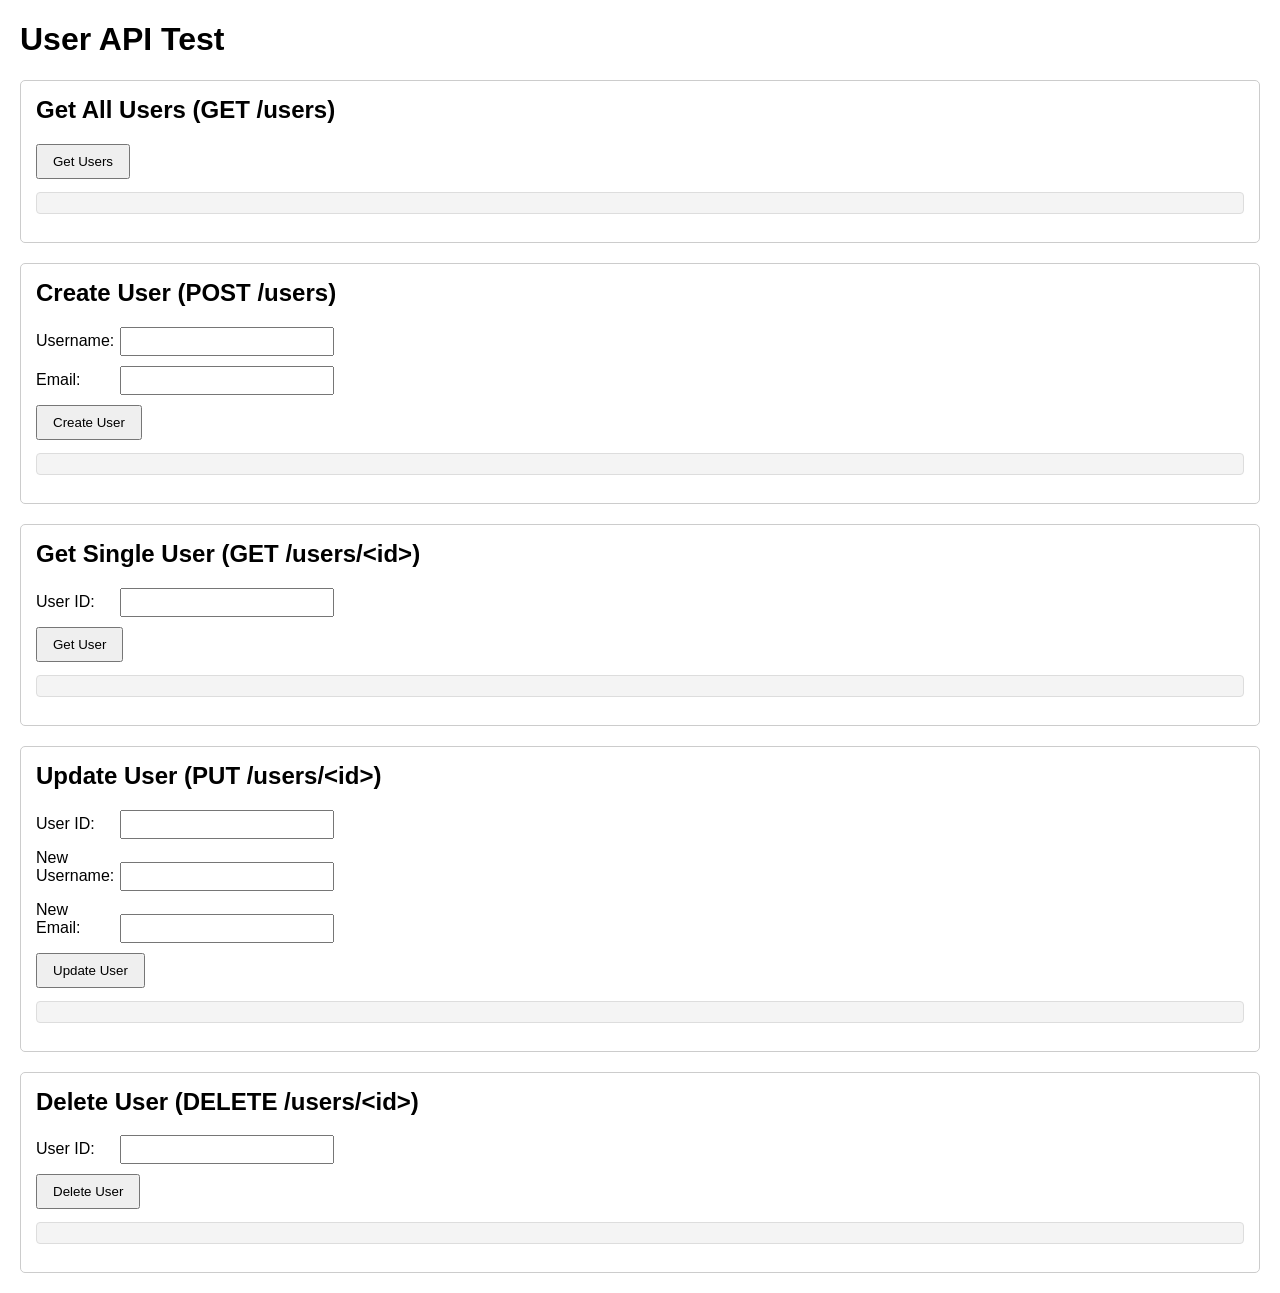
<file: DIGITAL_LEGACY_REPLIT/src/static/index.html>
<!DOCTYPE html>
<html lang="en">
<head>
    <meta charset="UTF-8">
    <link rel="icon" type="image/x-icon" href="/favicon.ico" />
    <meta name="viewport" content="width=device-width, initial-scale=1.0">
    <title>digital_legacy_backend</title>
    <style>
        body { font-family: sans-serif; margin: 20px; }
        .section { margin-bottom: 20px; padding: 15px; border: 1px solid #ccc; border-radius: 5px; }
        h2 { margin-top: 0; }
        label { display: inline-block; width: 80px; margin-bottom: 5px; }
        input[type="text"], input[type="email"], input[type="number"] { margin-bottom: 10px; padding: 5px; width: 200px; }
        button { padding: 8px 15px; margin-right: 10px; cursor: pointer; }
        pre { background-color: #f4f4f4; padding: 10px; border: 1px solid #ddd; border-radius: 4px; white-space: pre-wrap; word-wrap: break-word; }
    </style>
</head>
<body>
    <h1>User API Test</h1>

    <!-- Get All Users -->
    <div class="section">
        <h2>Get All Users (GET /users)</h2>
        <button onclick="getUsers()">Get Users</button>
        <pre id="get-users-result"></pre>
    </div>

    <!-- Create User -->
    <div class="section">
        <h2>Create User (POST /users)</h2>
        <label for="create-username">Username:</label>
        <input type="text" id="create-username" name="username"><br>
        <label for="create-email">Email:</label>
        <input type="email" id="create-email" name="email"><br>
        <button onclick="createUser()">Create User</button>
        <pre id="create-user-result"></pre>
    </div>

    <!-- Get Single User -->
    <div class="section">
        <h2>Get Single User (GET /users/&lt;id&gt;)</h2>
        <label for="get-user-id">User ID:</label>
        <input type="number" id="get-user-id" name="user_id"><br>
        <button onclick="getUser()">Get User</button>
        <pre id="get-user-result"></pre>
    </div>

    <!-- Update User -->
    <div class="section">
        <h2>Update User (PUT /users/&lt;id&gt;)</h2>
        <label for="update-user-id">User ID:</label>
        <input type="number" id="update-user-id" name="user_id"><br>
        <label for="update-username">New Username:</label>
        <input type="text" id="update-username" name="username"><br>
        <label for="update-email">New Email:</label>
        <input type="email" id="update-email" name="email"><br>
        <button onclick="updateUser()">Update User</button>
        <pre id="update-user-result"></pre>
    </div>

    <!-- Delete User -->
    <div class="section">
        <h2>Delete User (DELETE /users/&lt;id&gt;)</h2>
        <label for="delete-user-id">User ID:</label>
        <input type="number" id="delete-user-id" name="user_id"><br>
        <button onclick="deleteUser()">Delete User</button>
        <pre id="delete-user-result"></pre>
    </div>

    <script>
        const API_BASE_URL = '/api/users';

        // Helper function to display results
        function displayResult(elementId, data) {
            document.getElementById(elementId).textContent = JSON.stringify(data, null, 2);
        }

        // Helper function to display errors
        function displayError(elementId, error) {
            document.getElementById(elementId).textContent = `Error: ${error.message || error}`;
        }

        // GET /users
        async function getUsers() {
            const resultElementId = 'get-users-result';
            try {
                const response = await fetch(API_BASE_URL);
                if (!response.ok) throw new Error(`HTTP error! status: ${response.status}`);
                const data = await response.json();
                displayResult(resultElementId, data);
            } catch (error) {
                displayError(resultElementId, error);
            }
        }

        // POST /users
        async function createUser() {
            const resultElementId = 'create-user-result';
            const username = document.getElementById('create-username').value;
            const email = document.getElementById('create-email').value;
            if (!username || !email) {
                displayError(resultElementId, 'Username and email cannot be empty');
                return;
            }
            try {
                const response = await fetch(API_BASE_URL, {
                    method: 'POST',
                    headers: { 'Content-Type': 'application/json' },
                    body: JSON.stringify({ username, email })
                });
                const data = await response.json();
                if (!response.ok) throw new Error(data.message || `HTTP error! status: ${response.status}`);
                displayResult(resultElementId, data);
                // 清空输入框
                document.getElementById('create-username').value = '';
                document.getElementById('create-email').value = '';
            } catch (error) {
                displayError(resultElementId, error);
            }
        }

        // GET /users/<id>
        async function getUser() {
            const resultElementId = 'get-user-result';
            const userId = document.getElementById('get-user-id').value;
            if (!userId) {
                displayError(resultElementId, 'User ID cannot be empty');
                return;
            }
            try {
                const response = await fetch(`${API_BASE_URL}/${userId}`);
                 if (response.status === 404) throw new Error('User not found');
                if (!response.ok) throw new Error(`HTTP error! status: ${response.status}`);
                const data = await response.json();
                displayResult(resultElementId, data);
            } catch (error) {
                displayError(resultElementId, error);
            }
        }

        // PUT /users/<id>
        async function updateUser() {
            const resultElementId = 'update-user-result';
            const userId = document.getElementById('update-user-id').value;
            const username = document.getElementById('update-username').value;
            const email = document.getElementById('update-email').value;
            if (!userId) {
                displayError(resultElementId, 'User ID cannot be empty');
                return;
            }
            const updateData = {};
            if (username) updateData.username = username;
            if (email) updateData.email = email;
            if (Object.keys(updateData).length === 0) {
                 displayError(resultElementId, 'Please enter a username or email to update');
                 return;
            }

            try {
                const response = await fetch(`${API_BASE_URL}/${userId}`, {
                    method: 'PUT',
                    headers: { 'Content-Type': 'application/json' },
                    body: JSON.stringify(updateData)
                });
                if (response.status === 404) throw new Error('User not found');
                const data = await response.json();
                 if (!response.ok) throw new Error(data.message || `HTTP error! status: ${response.status}`);
                displayResult(resultElementId, data);
                 // Clear input fields
                document.getElementById('update-username').value = '';
                document.getElementById('update-email').value = '';
            } catch (error) {
                displayError(resultElementId, error);
            }
        }

        // DELETE /users/<id>
        async function deleteUser() {
            const resultElementId = 'delete-user-result';
            const userId = document.getElementById('delete-user-id').value;
            if (!userId) {
                displayError(resultElementId, 'User ID cannot be empty');
                return;
            }
            try {
                const response = await fetch(`${API_BASE_URL}/${userId}`, {
                    method: 'DELETE'
                });
                if (response.status === 404) throw new Error('User not found');
                if (!response.ok && response.status !== 204) throw new Error(`HTTP error! status: ${response.status}`); // Allow 204
                // 204 No Content indicates success
                if (response.status === 204) {
                     displayResult(resultElementId, { message: `User ID ${userId} has been successfully deleted` });
                } else {
                     // Try to read potential error message even on success-like status if not 204
                     const data = await response.text();
                     displayResult(resultElementId, data || { message: `Deletion successful, status code: ${response.status}` });
                }
                 // Clear input field
                document.getElementById('delete-user-id').value = '';
            } catch (error) {
                displayError(resultElementId, error);
            }
        }
    </script>
</body>
</html>
</file>
